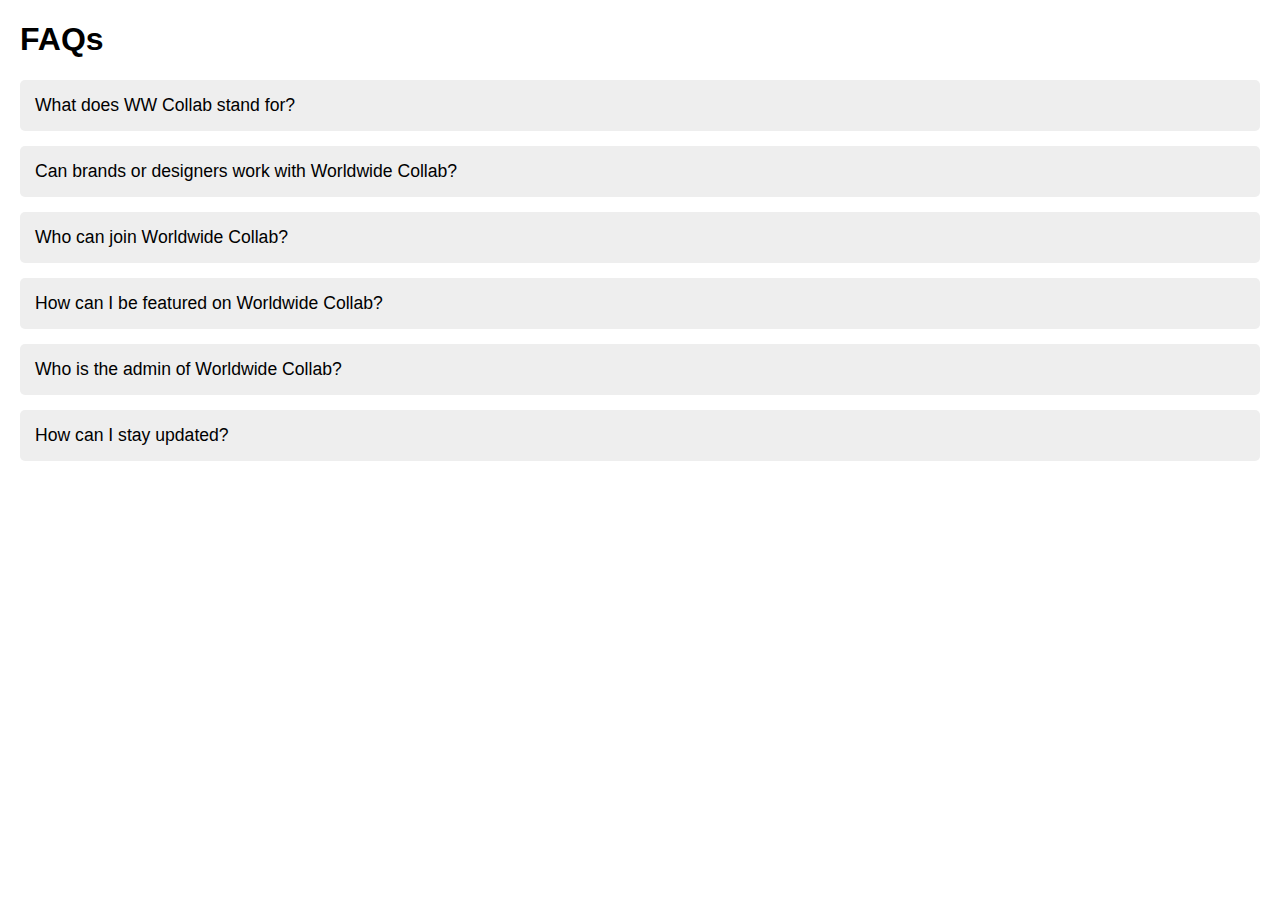
<file: faq.html>
<!DOCTYPE html>
<html lang="en">
<head>
<meta charset="UTF-8">
<title>FAQ Section</title>
<style>
body {
    font-family: Arial,sans-serif;
    margin: 20px;
}
.faq-item {
    margin-bottom: 10px;
}
.faq-question {
    background: #eee;
    padding: 15px;
    border: none;
    text-align: left;
    width: 100%;
    font-size: 1.1em;
    cursor: pointer;
    outline: none;
    transition: background 0.3s ease;
    margin-bottom: 5px;
    border-radius: 5px;
}
.faq-question.active {
    background: #007bff;
    color: #ffffff;
}
.faq-answer {
    display: none;
    padding: 15px;
    background: #f9f9f9;
    border-radius: 5px;
    margin-bottom: 10px;
    border: 1px solid #ddd;
}
</style>
</head>
<body>

<h1>FAQs</h1>

<div class="faq-item">
    <button class="faq-question">What does WW Collab stand for?</button>
    <div class="faq-answer">
        <p>WW stands for Worldwide. It highlights collaboration across the globe.</p>
    </div>
</div>

<div class="faq-item">
    <button class="faq-question">Can brands or designers work with Worldwide Collab?</button>
    <div class="faq-answer">
        <p>Yes, we collaborate with brands, designers, artists, and innovators from all over the world.</p>
    </div>
</div>

<div class="faq-item">
    <button class="faq-question">Who can join Worldwide Collab?</button>
    <div class="faq-answer">
        <p>Anyone with creativity, a unique style, or a passion to collaborate can be a part of us.</p>
    </div>
</div>

<div class="faq-item">
    <button class="faq-question">How can I be featured on Worldwide Collab?</button>
    <div class="faq-answer">
        <p>Follow @ww_collab on Instagram and YouTube, tag us in your post, use #wwcollab, and we may feature you.</p>
    </div>
</div>

<div class="faq-item">
    <button class="faq-question">Who is the admin of Worldwide Collab?</button>
    <div class="faq-answer">
        <p>The team comprises creative innovators from all over the world.</p>
    </div>
</div>

<div class="faq-item">
    <button class="faq-question">How can I stay updated?</button>
    <div class="faq-answer">
        <p>Follow us on Instagram, subscribe to our YouTube, and watch our stories regularly.</p>
    </div>
</div>

<script>
document.querySelectorAll('.faq-question').forEach(function (question) {
    question.addEventListener('click', function () {
        this.classList.toggle('active');
        let answer = this.nextElementSibling;
        if (answer.style.display === "block") {
            answer.style.display = "none";
        } else {
            answer.style.display = "block";
        }
    });
});
</script>

</body>
</html>
</file>
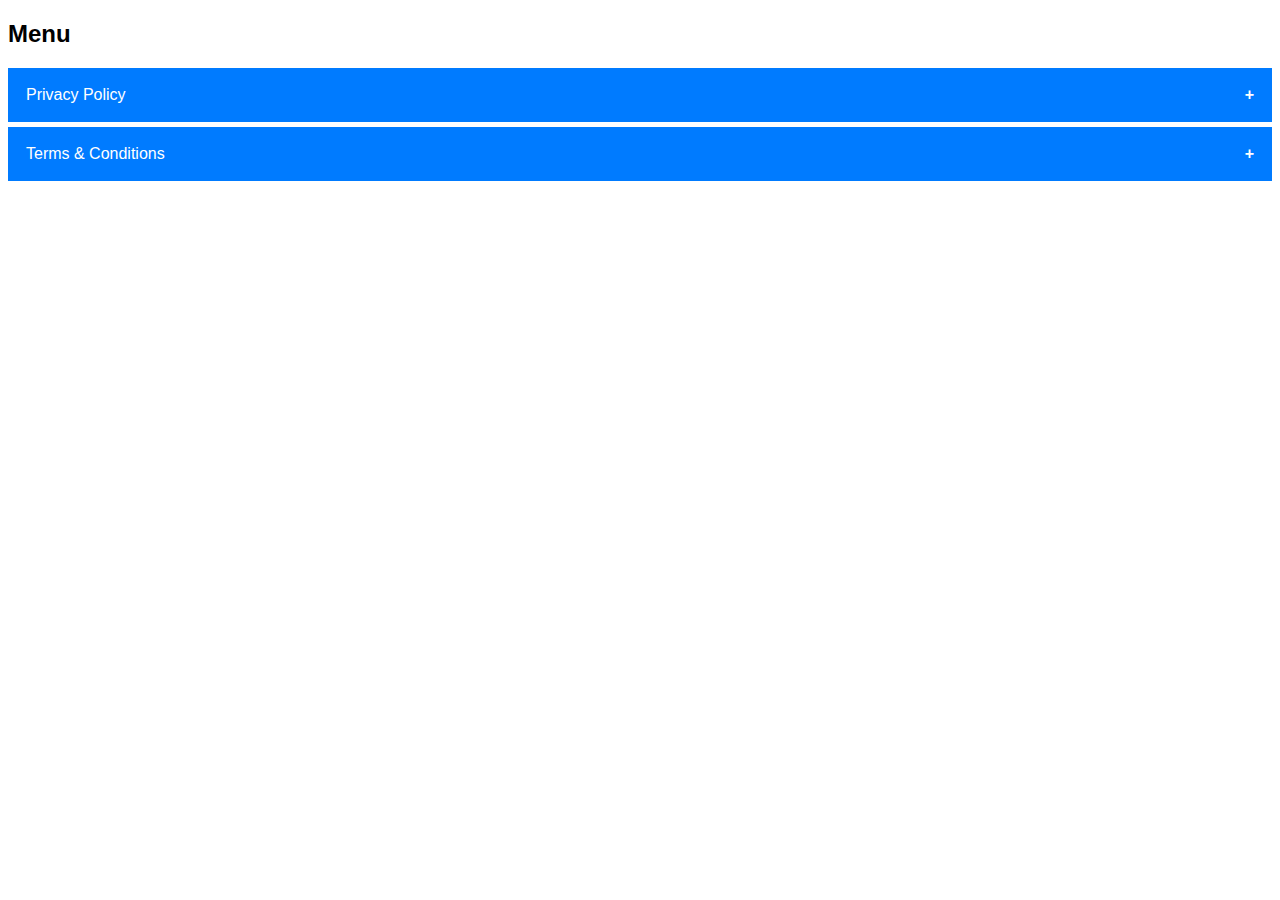
<file: privacy.html>
<!DOCTYPE html>
<html lang="en">
<head>
<meta charset="UTF-8">
<title>Collapsible Section</title>
<style>
body {
    font-family: Arial, sans-serif;
}

.collapsible {
    background: #007bff;
    color: #ffffff;
    cursor: pointer;
    padding: 18px;
    width: 100%;
    border: none;
    text-align: left;
    outline: none;
    font-size: 16px;
    margin-bottom: 5px;
    transition: background 0.3s ease;
}

.collapsible.active {
    background: #0056b3;
}

.collapsible::after {
    content: '\002B';
    float: right;
    font-weight: bold;
}

.collapsible.active::after {
    content: '\2212';
}

.content {
    padding: 18px;
    display: none;
    background: #f1f1f1;
    color: #000;
    margin-bottom: 10px;
    border-radius: 4px;
}

</style>
</head>
<body>

<h2>Menu</h2>

<button class="collapsible">Privacy Policy</button>
<div class="content">
  <p>At Worldwide Collab, we prioritize your privacy and are committed to protecting your personal information. When you visit our website, we may collect non-personal data such as cookies to enhance user experience. Personal information, like your name or email, is collected only if voluntarily provided through forms or subscriptions. We never share or sell your data to third parties, except when required by law. All data is securely stored and used solely to improve our services or respond to your inquiries. By using our website, you consent to this policy. For questions, please contact us.</p>
</div>

<button class="collapsible">Terms & Conditions</button>
<div class="content">
  <p>Welcome to Worldwide Collab. By accessing our website, you agree to comply with these terms and conditions. All content on the site is for informational purposes only and is protected by copyright laws. You may not reproduce or redistribute any material without prior permission. Users must refrain from any actions that harm the website or its functionality. We reserve the right to modify content or these terms at any time without notice. External links are provided for convenience; we are not responsible for their content. Continued use of the site implies acceptance of these terms. For queries, contact us.</p>
</div>

<script>
document.querySelectorAll('.collapsible').forEach(function (menuBtn) {
    btn.addEventListener('click', function () {
        this.classList.toggle('active');
        let content = this.nextElementSibling;
        if (content.style.display === "block") {
            content.style.display = "none";
        } else {
            content.style.display = "block";
        }
    });
});
</script>

</body>
</html>
</file>
